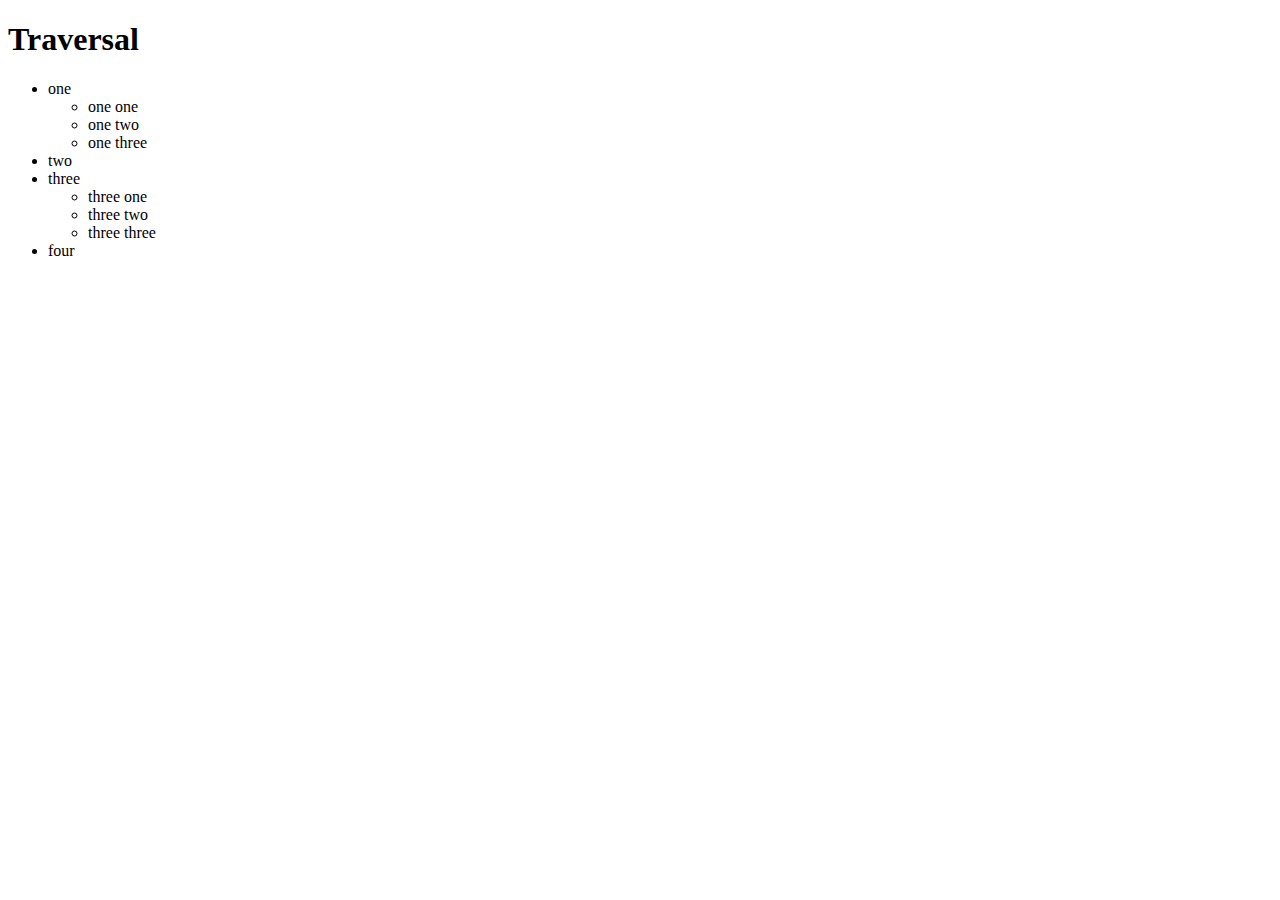
<file: index.html>
<!DOCTYPE html>

<html>
    <head>
        <meta charset="utf-8">
        <meta http-equiv="X-UA-Compatible" content="IE=edge">
        <title> Document </title>
        <meta name="description" content="">
        <meta name="viewport" content="width=device-width, initial-scale=1">
        <link rel="stylesheet" href="">
    </head>
    <body>
        <h1>Traversal</h1>
            <ul> 
                <li> one 
                <ul>
                    <li> one one </li>
                    <li id = 'onetwo'> one two</li>
                    <li> one three</li>
  
                </ul>
                </li>
                <li>two</li> 
                <li>three
                <ul>
                    <li>three one</li>
                    <li>three two</li>
                    <li>three three</li>
                </ul> 
                </li>
                <li> four </li>

            </ul>
        
        <script src="" async defer></script>
    </body>
</html>
</file>
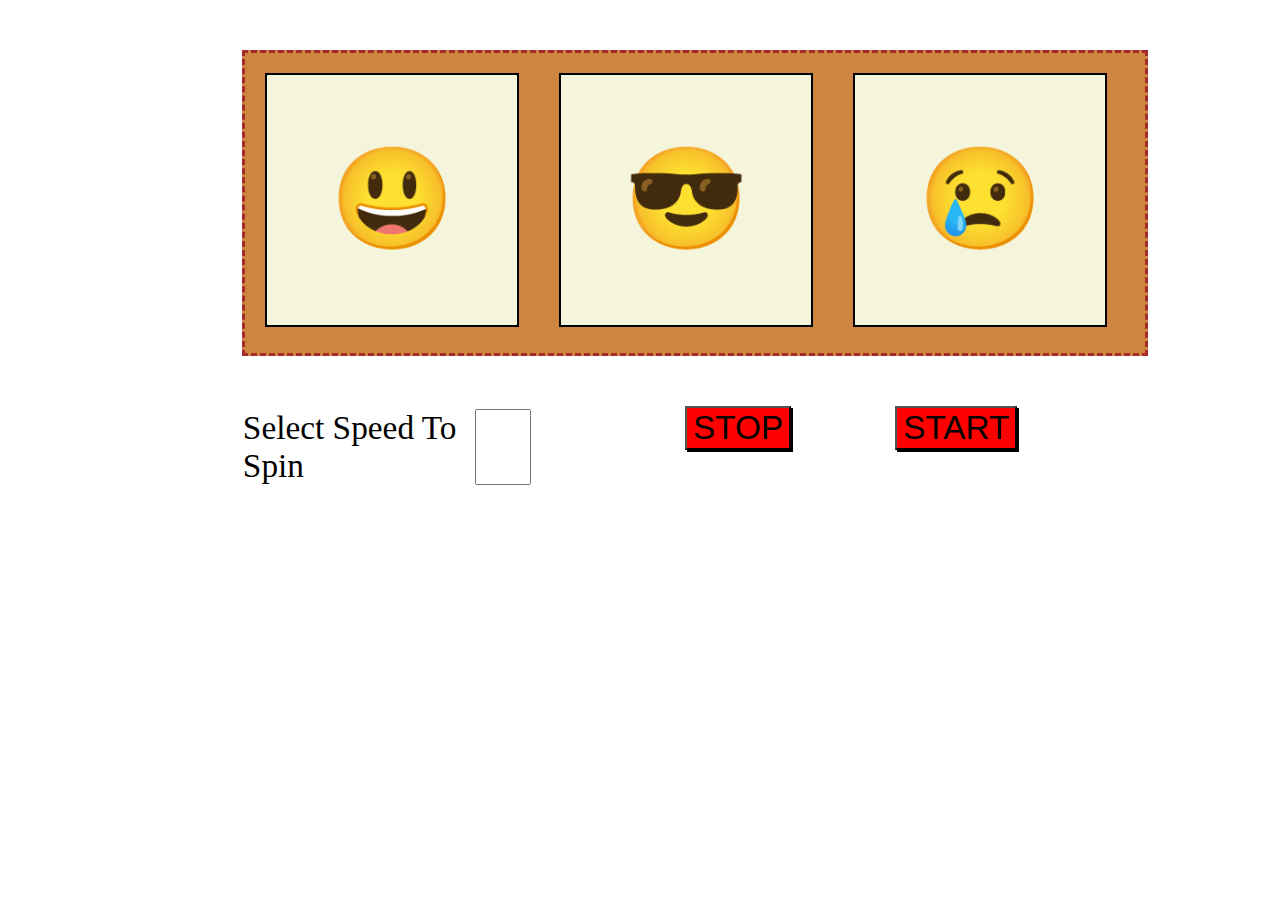
<file: slotmachine/index.html>
<!DOCTYPE html>
<html lang="en">
<head>
    <meta charset="UTF-8">
    <meta http-equiv="X-UA-Compatible" content="IE=edge">
    <meta name="viewport" content="width=device-width, initial-scale=1.0">
    <title>Casino Slot Machine </title>
    <script src="https://code.jquery.com/jquery-3.5.1.min.js"></script>
    <script async defer src="script.js"></script>
    <link rel="stylesheet" href = "style.css"> 
</head>
<body>
    <div class = "machine">
        <div class = "slot" id ="slot1"> 
            <span class = "value" id  = "value1">😃</span>
        </div>
      
        <div class = "slot" id = "slot2">
            <span class = "value" id = "value2">😎</span>
        </div>

        <div class = "slot" id = "slot3"> 
            <span class = "value" id  = "value3">😢</span>
        </div>

    </div>
    <div class="buttonInput"> <label >Select Speed To Spin </label> 
        <input  id="inpSpeed" type="number" min="1" max="10">
      </div>
      <button class="buttonInput" id="stopButton">STOP</button>
      <button class="buttonInput" id="spinButton">START</button>
</body>

</html>
</file>
<file: slotmachine/style.css>
body
{
    margin-left: 15%;
}


:root{
    --speed:5;
}

.machine{
    background-color: peru;
    border: dashed brown 3px;
    height: 300px;
    width: 900px;
    margin: 50px;
    z-index: 5;
    display: flex;
}
#inpspeed{
    font-size: 30px;
    margin-left: 30px;
    width: 100px;
    background-color: red;
    
}


label
{
    display: inline-block;
    font-size: 25pt;
    margin-left: 15%;
}
.buttonInput
{
    display: inline-flex;
}
#stopButton
{
    margin-left: 150px;
    background-color: red;
    font-size: 25pt;
    box-shadow: 2px 2px black;
}
#spinButton
{
    margin-left: 100px;
    background-color: red;
    font-size: 25pt;
    box-shadow: 2px 2px black;
}


.slot{
    height: 250px ;
    width: 250px;
    margin:20px;
    background-color: beige;
    border: solid 2px;
    z-index: 1;
    text-align: center;
    font-size: 100px;
    line-height: 250px;
    overflow: hidden;
}

.slot > .value{
    z-index: 3;
    display: inline-block;
    animation-name: slotspin;
    animation-iteration-count: infinite;
    animation-duration: calc(1s/var(--speed));
}

@keyframes slotspin {
    0%{
        transform: translateY(-200px);
    }
    100%{
         transform: translateY(200px);
    }
}
</file>
